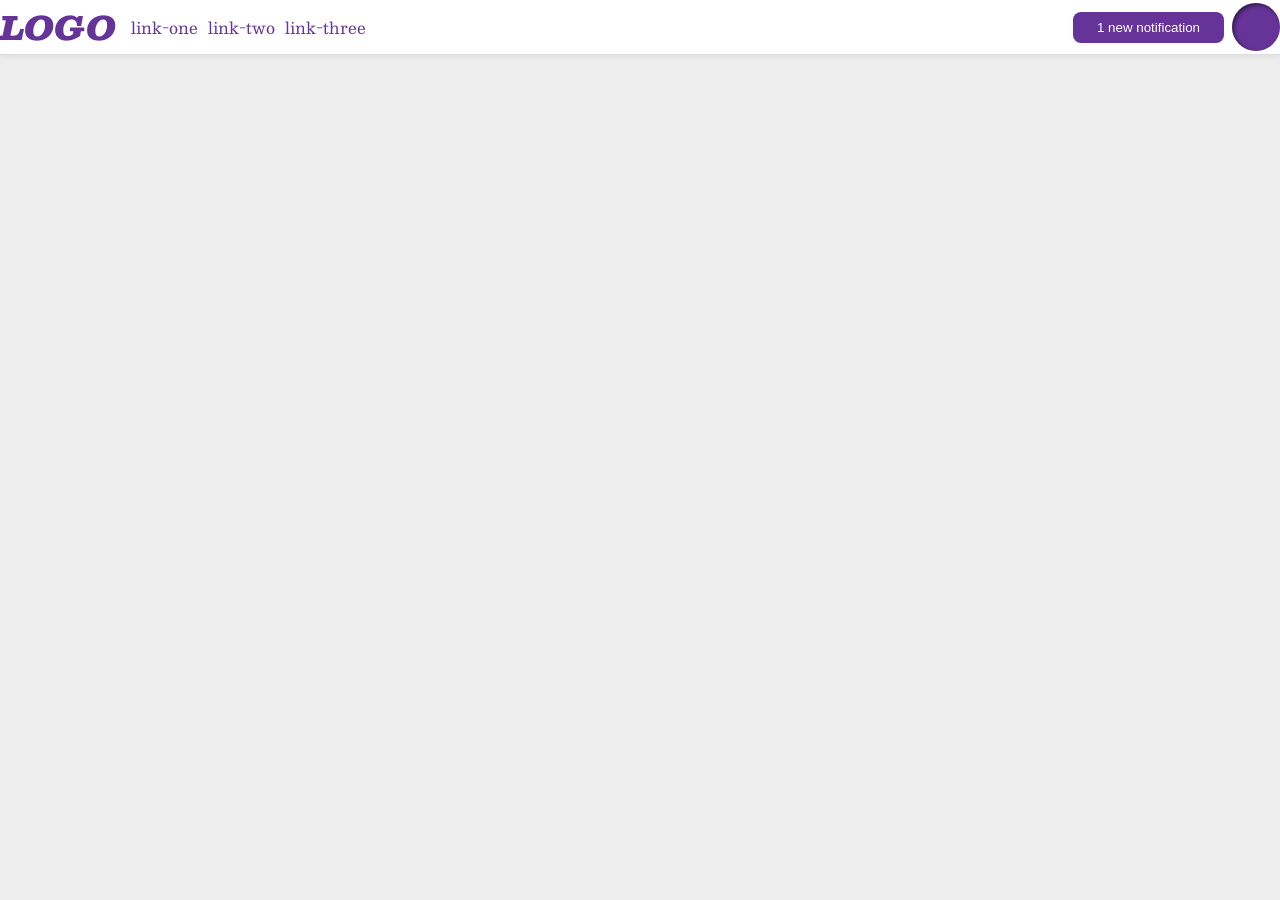
<file: foundations/flex/03-flex-header-2/index.html>
<!DOCTYPE html>
<html lang="en">
  <head>
    <meta charset="UTF-8">
    <meta http-equiv="X-UA-Compatible" content="IE=edge">
    <meta name="viewport" content="width=device-width, initial-scale=1.0">
    <title>Flex Header 2</title>
    <link rel="stylesheet" href="style.css">
  </head>
  <body>
    <div class="header">
      <div class="left">
      <div class="logo">
        LOGO
      </div>
      <ul class="links">
        <li><a href="https://google.com">link-one</a></li>
        <li><a href="https://google.com">link-two</a></li>
        <li><a href="https://google.com">link-three</a></li>
      </ul>
      </div>
      <div class="right">
      <button class="notifications">
        1 new notification
      </button>
      <div class="profile-image"></div>
      </div>
    </div>
  </body>
</html>
</file>
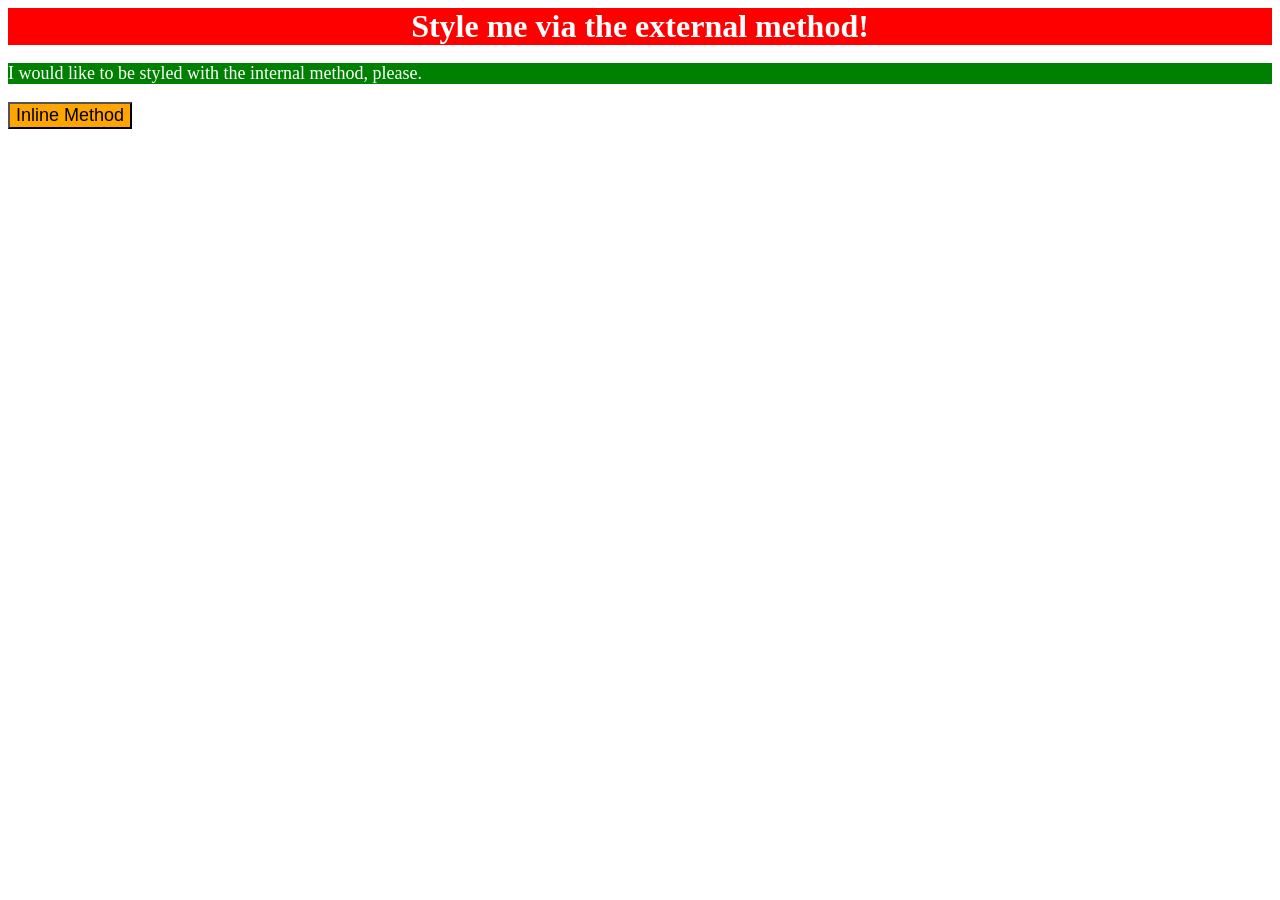
<file: foundations/intro-to-css/01-css-methods/index.html>
<!DOCTYPE html>
<html lang="en">
  <head>
    <meta charset="UTF-8">
    <meta http-equiv="X-UA-Compatible" content="IE=edge">
    <meta name="viewport" content="width=device-width, initial-scale=1.0">
    <link rel="stylesheet" href="styles.css">
    <style>
      p {
        background-color: green;
        color: white;
        font-size: 18px;
      }
    </style>
    <title>Methods for Adding CSS</title>
  </head>
  <body>
    <div>Style me via the external method!</div>
    <p>I would like to be styled with the internal method, please.</p>
    <button style="background-color: orange; font-size: 18px;">Inline Method</button>
  </body>
</html>
</file>
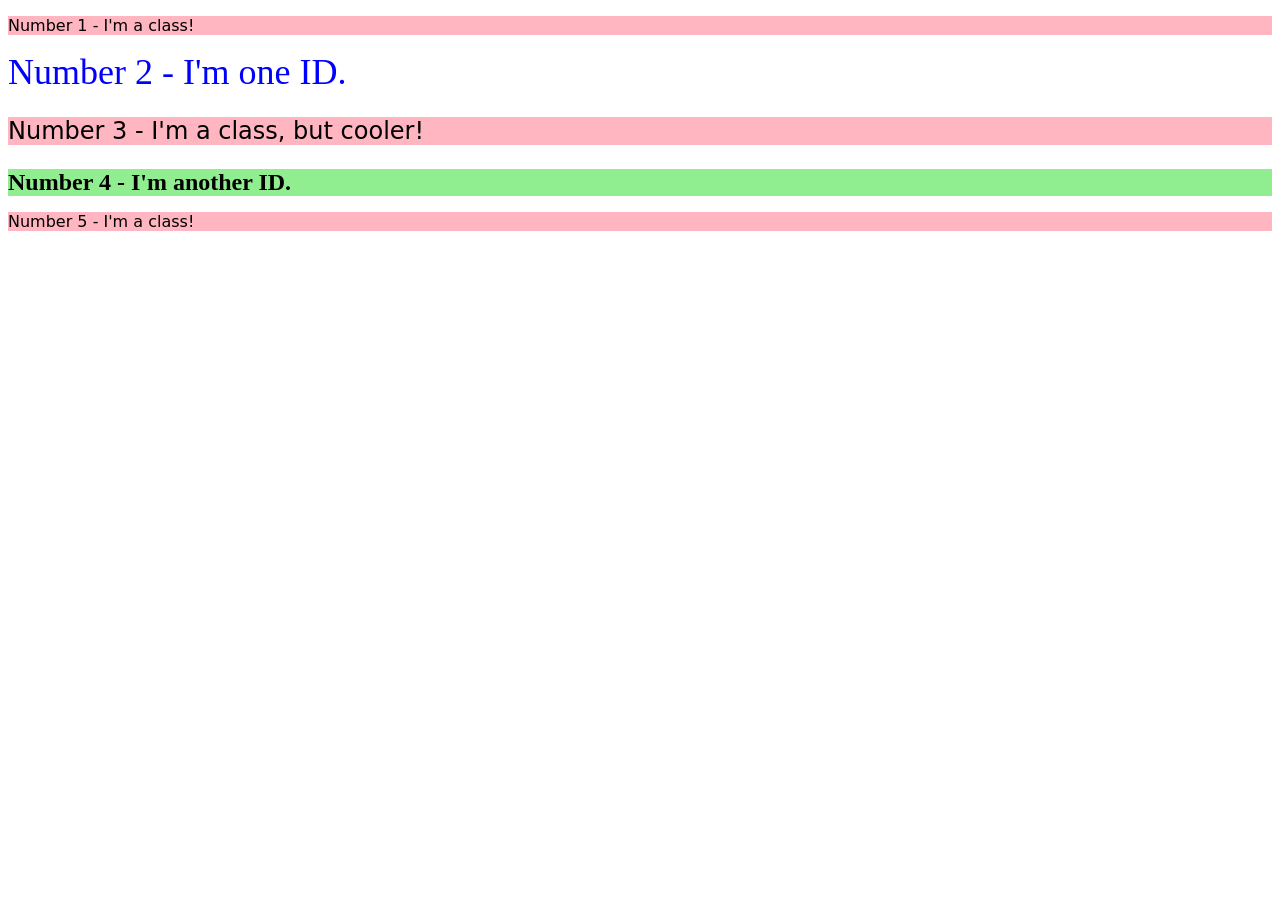
<file: foundations/intro-to-css/02-class-id-selectors/index.html>
<!DOCTYPE html>
<html lang="en">
  <head>
    <meta charset="UTF-8">
    <meta http-equiv="X-UA-Compatible" content="IE=edge">
    <meta name="viewport" content="width=device-width, initial-scale=1.0">
    <title>Class and ID Selectors</title>
    <link rel="stylesheet" href="style.css">
  </head>
  <body>
    <p class="odd-num">Number 1 - I'm a class!</p>
    <div id="num2">Number 2 - I'm one ID.</div>
    <p class="odd-num bigger">Number 3 - I'm a class, but cooler!</p>
    <div id="num4">Number 4 - I'm another ID.</div>
    <p class="odd-num">Number 5 - I'm a class!</p>
  </body>
</html>
</file>
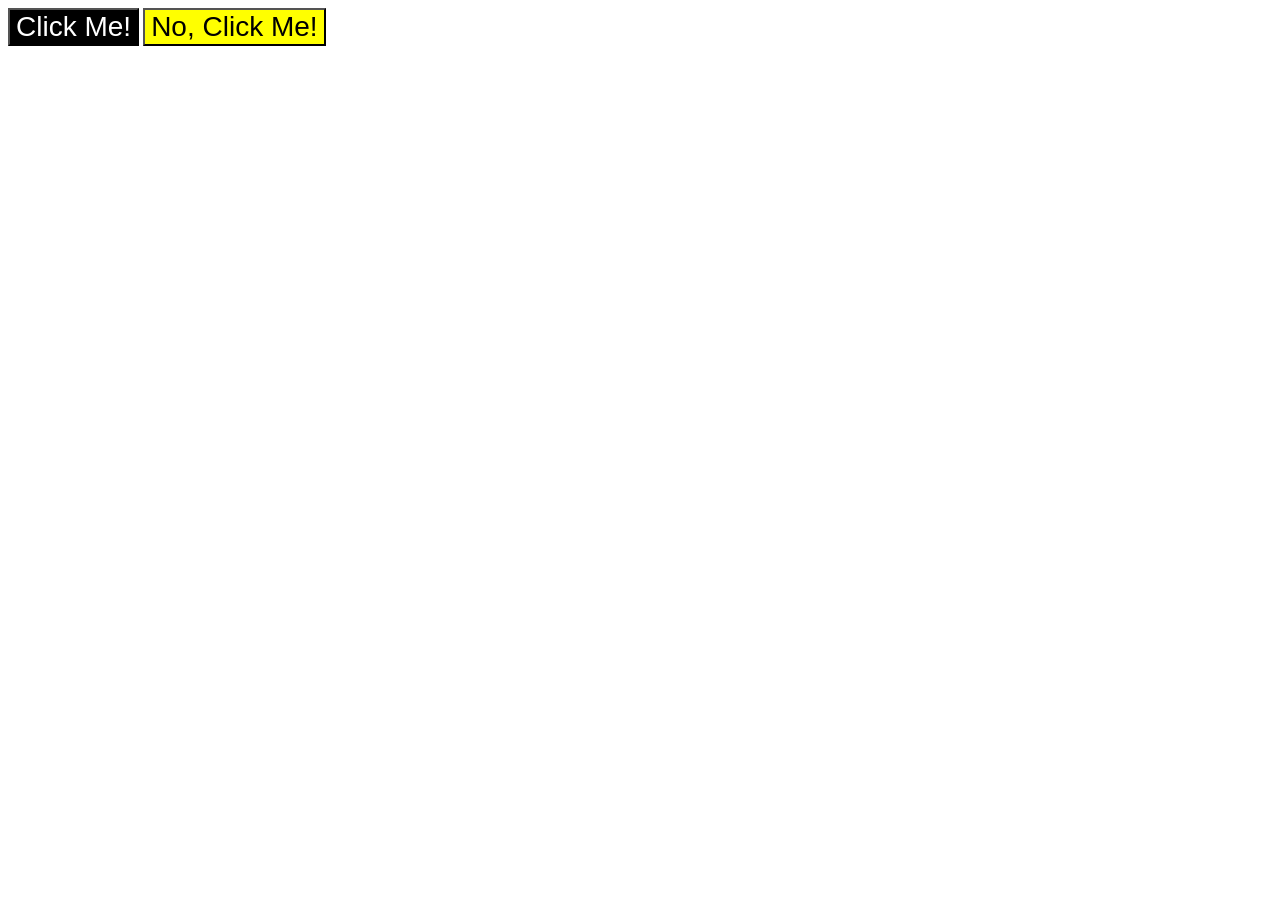
<file: foundations/intro-to-css/03-grouping-selectors/index.html>
<!DOCTYPE html>
<html lang="en">
  <head>
    <meta charset="UTF-8">
    <meta http-equiv="X-UA-Compatible" content="IE=edge">
    <meta name="viewport" content="width=device-width, initial-scale=1.0">
    <title>Grouping Selectors</title>
    <link rel="stylesheet" href="style.css">
  </head>
  <body>
    <button id="first" class="all">Click Me!</button>
    <button id="second" class="all">No, Click Me!</button>
  </body>
</html>
</file>
<file: foundations/flex/03-flex-header-2/style.css>
/* this is some magical font-importing.  
you'll learn about it later. */
@import url('https://fonts.googleapis.com/css2?family=Besley:ital,wght@0,400;1,900&display=swap');

body {
  margin: 0;
  background: #eee;
  font-family: Besley, serif;
}

.header {
  background: white;
  border-bottom: 1px solid #ddd;
  box-shadow: 0 0 8px rgba(0,0,0,.1);
  display: flex;
  justify-content: space-between;
  align-items: center;
}

.profile-image {
  background: rebeccapurple;
  box-shadow: inset 2px 2px 4px rgba(0,0,0,.5);
  border-radius: 50%;
  width: 48px;
  height: 48px;
  
}

.logo {
  color: rebeccapurple;
  font-size: 32px;
  font-weight: 900;
  font-style: italic;
  padding: 0;
  margin: 0;
}

button {
  border: none;
  border-radius: 8px;
  background: rebeccapurple;
  color: white;
  padding: 8px 24px;

}

a {
  /* this removes the line under our links */
  text-decoration: none;
  color: rebeccapurple;
}

ul {
  list-style-type: none;
  padding: 0;
  margin: 0;
  display: flex;
  gap: 10px;
  
}
.left {
  display: flex;
  align-items: center;
  gap: 15px;
  padding: 0;
  margin: 0;
 }

 .right {
  display: flex;
  align-items: center;
  gap: 8px;
  padding: 0;
  margin: 0;
 }
</file>
<file: foundations/intro-to-css/01-css-methods/styles.css>
div {
    background-color: red;
    color: white;
    font-size: 32px;
    text-align: center;
    font-weight: bold;
}
</file>
<file: foundations/intro-to-css/02-class-id-selectors/style.css>
.odd-num {
    background-color: lightpink;
    font-family: Verdana, DejaVu Sans, sans-serif;
}
#num2 {
    color:blue;
    font-size: 36px;
}
.bigger {
    font-size: 24px;
}
#num4 {
    background-color: lightgreen;
    font-size: 24px;
    font-weight: bold;
}



/* Add CSS Styling */
</file>
<file: foundations/intro-to-css/03-grouping-selectors/style.css>
/* Add CSS Styling */
#first {
    background-color: black;
    color: white;
}
#second {
    background-color: yellow;
}
.all {
    font-size: 28px;
    font-family: Helvetica, Times New Roman, sans-serif;
}
</file>
